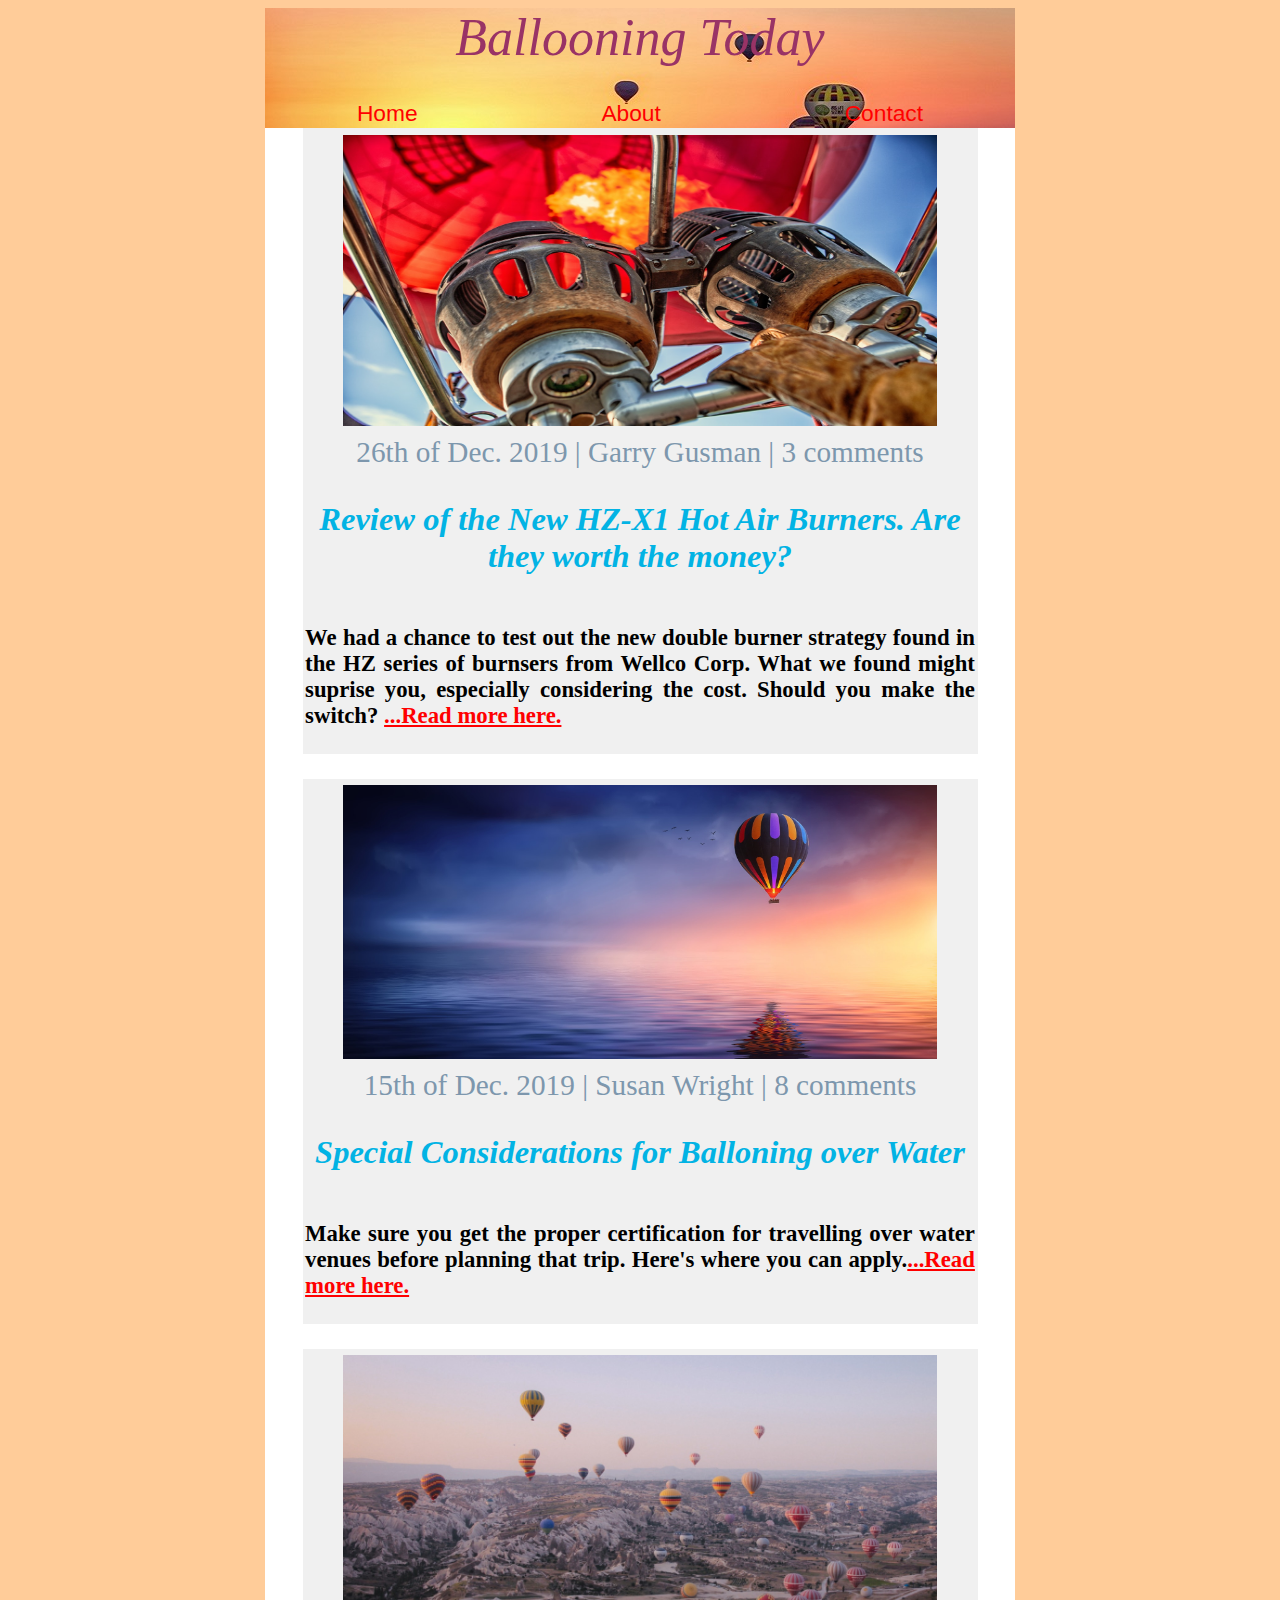
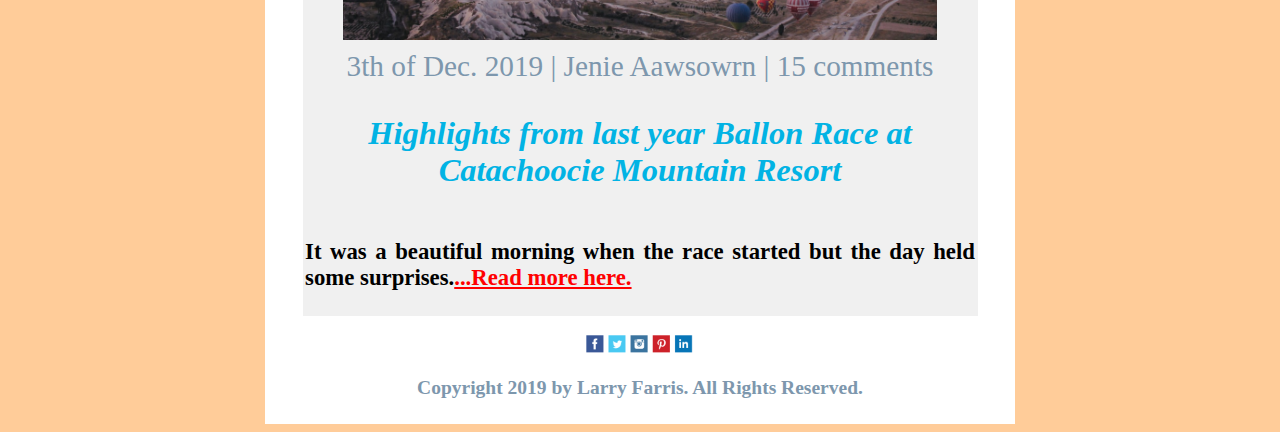
<file: index.html>
<!DOCTYPE html>
<html lang="en">

<head>
    <meta charset="utf-8">
    <meta name="viewport" content="width=device-width, initial-scale=1">
    <link rel="stylesheet" href="css/Main.css">
    <title>Welcome to Ballooning Today</title>
</head>
<!-- - - - - - - - - - - - - - - - - - - - - - - - - - - - - - - - - - - - -->
<!-- All graphics are Free Stock images taken from Pexels  - - - - - - - - -->
<!-- - - - - - - - - - - - - - - - - - - - - - - - - - - - - - - - - - - - -->
<!-- The Rubic calls for 2 Flexboxes and 2 CSS Grids.                      -->
<!-- The Homepage has Grid 1 for the header, followed by Flexbox 1 which   -->
<!-- contains Grid 2 nested within it. Then a footer which is Flexbox 2.   -->
<!-- - - - - - - - - - - - - - - - - - - - - - - - - - - - - - - - - - - - -->
<!-- The Rubic also calls for '3 imported files in the main CSS file'.     -->
<!-- I reference a main CSS file called Main.css which points to 3 other   -->
<!-- CSS files based on media queries.                                     -->
<!-- - - - - - - - - - - - - - - - - - - - - - - - - - - - - - - - - - - - -->
<!-- For Typography, I used more than 3 colors for fonts.                  -->
<!-- Examples of h1 - h5 and <p> can be found on the About page.           -->
<!-- Examples of Italic, Bold and Underline can be found in each CSS file  -->
<!-- Also quotes in the text are found in the Contact page.                -->
<!-- Examples of Buttons and Links can be found in the Header Grid.        -->
<!-- - - - - - - - - - - - - - - - - - - - - - - - - - - - - - - - - - - - -->

<body>
    <!-- Here is the header section used for navigation -->
    <header class="headerGrid">
        <div class="headerGridTitle">Ballooning Today</div>

        <button class="headerGridItem" onclick="window.location.href='index.html';">Home</button>

        <button class="headerGridItem" onclick="window.location.href='About.html';">About</button>

        <button class="headerGridItem" onclick="window.location.href='Contact.html';">Contact</button>
    </header>
    <!-- Here is the Blog Post Card section -->
    <div class="articleFlexContainer">
        <div class="articleFlexItem">
            <img class="articlePic" src="img/balloonBurner.jpg" alt="Balloons">
        </div>
        <div class="articleByLine">26th of Dec. 2019 | Garry Gusman | 3 comments
        </div>
        <div class="articleFlexItem">
            <section class="articleGridContainer">
                <h1>Review of the New HZ-X1 Hot Air Burners. Are they worth the money?</h1>
                <article class="articleGridItem">
                    <h3>We had a chance to test out the new double burner strategy found in the HZ series of burnsers from Wellco Corp. What we found might suprise you, especially considering the cost. Should you make the switch?
                    <a href="BlogPost1.html">...Read more here.</a></h3>
                </article>
            </section>
        </div>
        <div class="articleSeparator"></div>
    </div>

    <div class="articleFlexContainer">
        <div class="articleFlexItem">
            <img class="articlePic" src="img/balloonOverWater.jpg" alt="More Balloons">
        </div>
        <div class="articleByLine">15th of Dec. 2019 | Susan Wright | 8 comments
        </div>
        <div class="articleFlexItem">
            <section class="articleGridContainer">
                <h1>Special Considerations for Balloning over Water</h1>
                <article class="articleGridItem">
                    <h3>Make sure you get the proper certification for travelling over water venues before planning that trip. Here's where you can apply.<a href="BlogPost2.html">...Read more here.</a></h3>
                </article>
            </section>
        </div>
        <div class="articleSeparator"></div>
    </div>

    <div class="articleFlexContainer">
        <div class="articleFlexItem">
            <img class="articlePic" src="img/balloonRace.jpg" alt="Even More Balloons">
        </div>
        <div class="articleByLine">3th of Dec. 2019 | Jenie Aawsowrn | 15 comments
        </div>
        <div class="articleFlexItem">
            <section class="articleGridContainer">
                <h1>Highlights from last year Ballon Race at Catachoocie Mountain Resort</h1>
                <article class="articleGridItem">
                    <h3>It was a beautiful morning when the race started but the day held some surprises.<a href="BlogPost3.html">...Read more here.</a></h3>
                </article>
            </section>
        </div>
    </div>

    <!-- Here is the Footer section -->
    <footer class="footerFlexContainer">
        <div class="footerFlexItem">
            <img class="footerGraphic" src="img/small-social-icons.png" alt="social small">
            <h5 class="footerDescr">Copyright 2019 by Larry Farris. All Rights Reserved.</h5>
        </div>
    </footer>

</body>

</html>
</file>
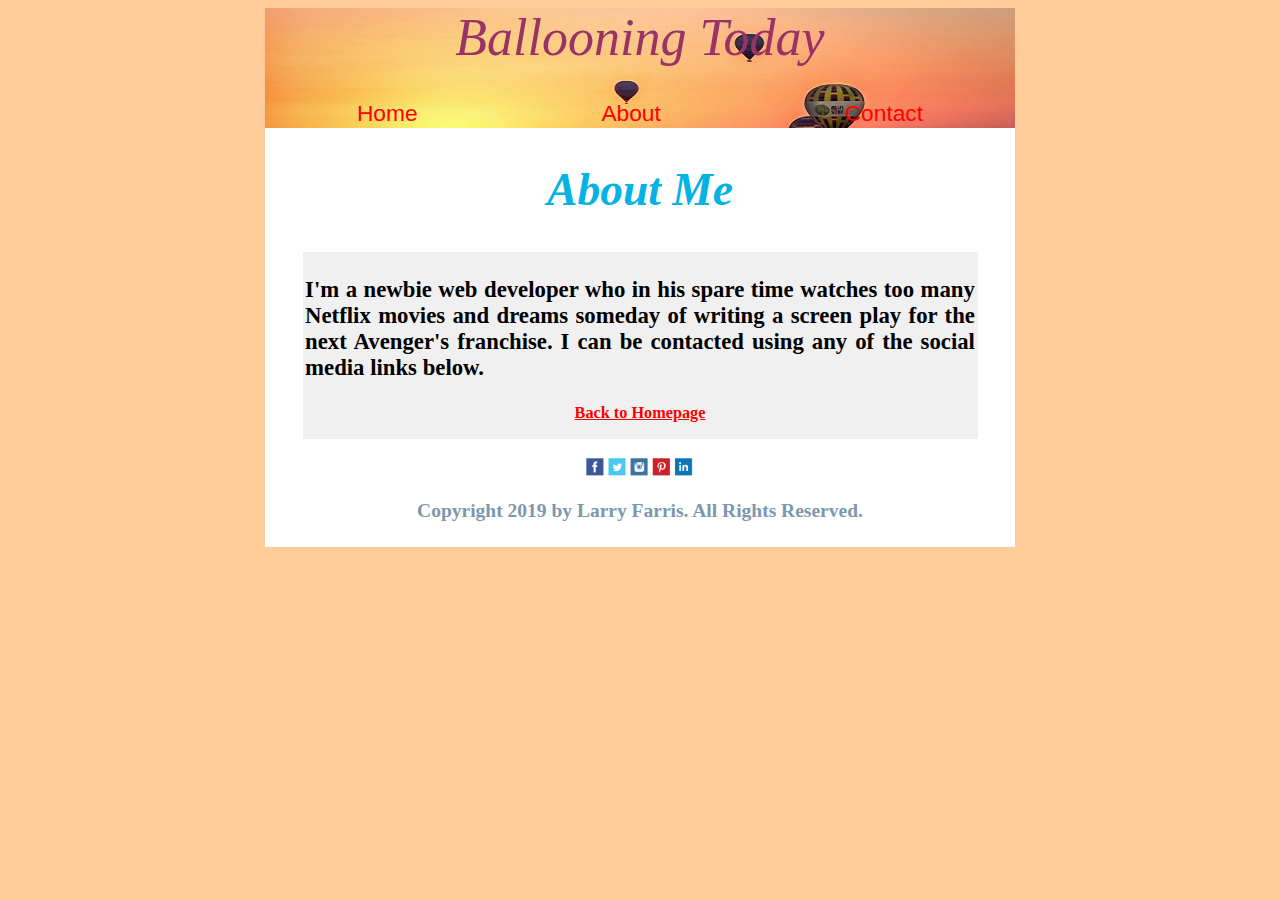
<file: About.html>
<!DOCTYPE html>
<html lang="en">

<head>
    <meta charset="utf-8">
    <meta name="viewport" content="width=device-width, initial-scale=1">
    <link rel="stylesheet" href="css/Main.css">
    <title>Welcome to Ballooning Today</title>
</head>

<body>
    <!-- Here is the header section used for navigation -->
    <header class="headerGrid">
        <div class="headerGridTitle">Ballooning Today</div>

        <button class="headerGridItem" onclick="window.location.href='index.html';">Home</button>

        <button class="headerGridItem" onclick="window.location.href='About.html';">About</button>

        <button class="headerGridItem" onclick="window.location.href='Contact.html';">Contact</button>
    </header>
    <!-- Here is the Center section -->
    <section class="articleFlexContainer">
        <h1 class="aboutMeItem">About Me</h1>
        <article class="articleFlexItem">
            <h3>I'm a newbie web developer who in his spare time watches too many Netflix movies and dreams someday of writing a screen play for the next Avenger's franchise. I can be contacted using any of the social media links below.</h3>
            <p><a class="backToHomepage" href="index.html">Back to Homepage</a></p>
        </article>
    </section>
    <!-- Here is the Footer section -->
    <footer class="footerFlexContainer">
        <div class="footerFlexItem">
            <img class="footerGraphic" src="img/small-social-icons.png" alt="social small">
            <h5 class="footerDescr">Copyright 2019 by Larry Farris. All Rights Reserved.</h5>
        </div>
    </footer>

</body>

</html>
</file>
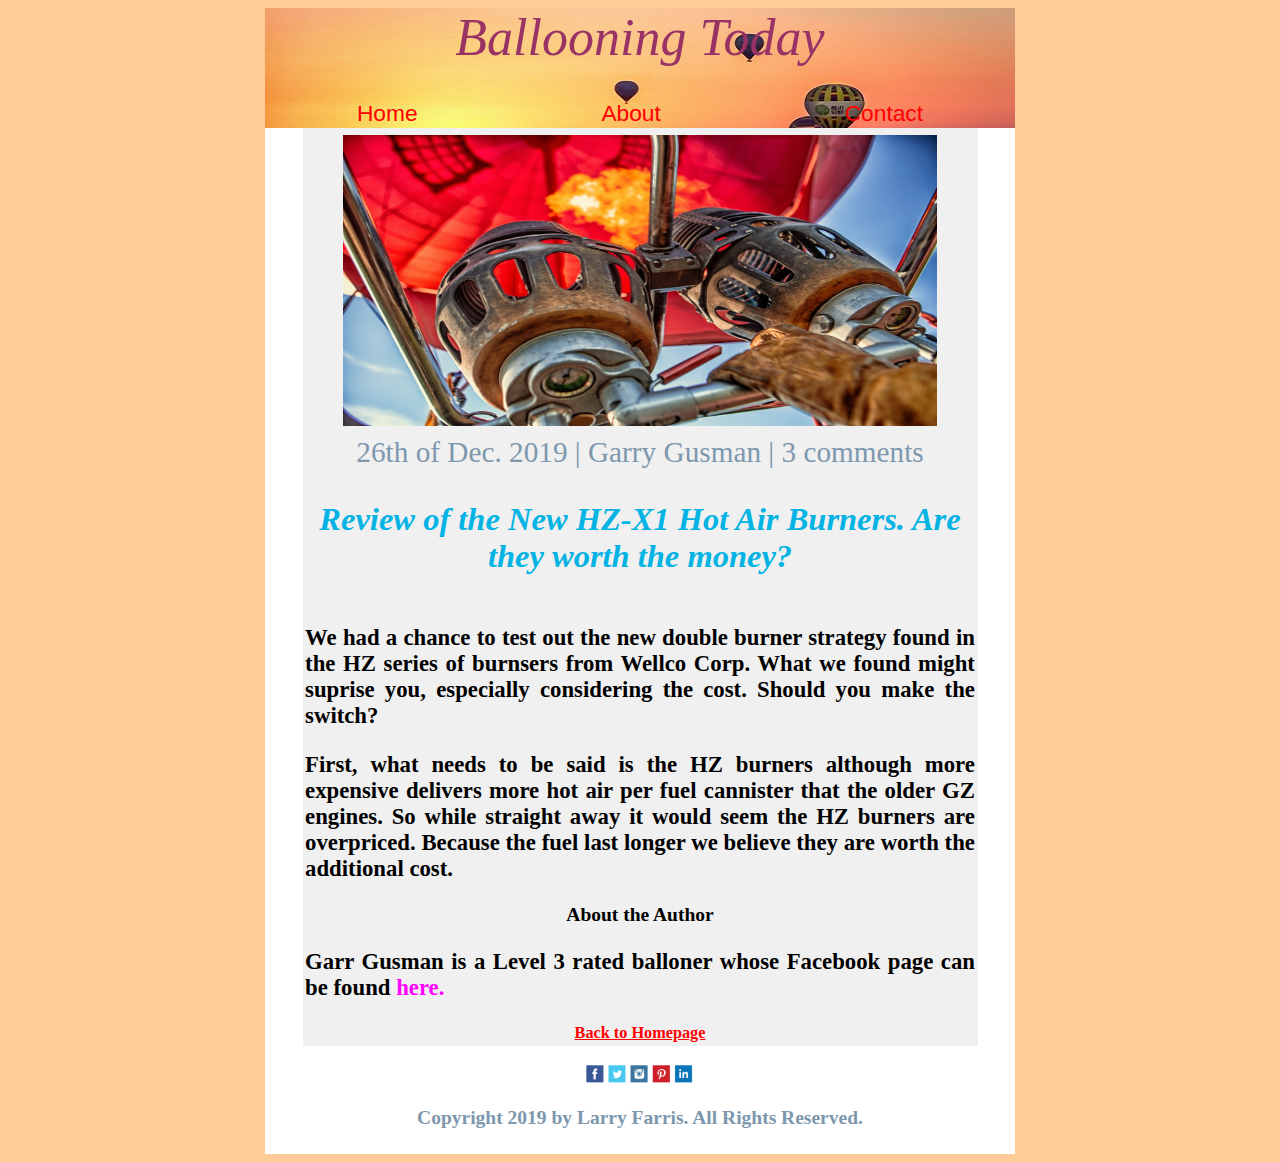
<file: BlogPost1.html>
<!DOCTYPE html>
<html lang="en">

<head>
    <meta charset="utf-8">
    <meta name="viewport" content="width=device-width, initial-scale=1">
    <link rel="stylesheet" href="css/Main.css">
    <title>Welcome to Ballooning Today</title>
</head>

<body>
    <!-- Here is the header section used for navigation -->
    <header class="headerGrid">
        <div class="headerGridTitle">Ballooning Today</div>

        <button class="headerGridItem" onclick="window.location.href='index.html';">Home</button>

        <button class="headerGridItem" onclick="window.location.href='About.html';">About</button>

        <button class="headerGridItem" onclick="window.location.href='Contact.html';">Contact</button>
    </header>
    <!-- Here is the Blog Post Card section -->
    <div class="articleFlexContainer">
        <div class="articleFlexItem">
            <img class="articlePic" src="img/balloonBurner.jpg" alt="Balloons">
        </div>
        <div class="articleByLine">26th of Dec. 2019 | Garry Gusman | 3 comments
        </div>
        <div class="articleFlexItem">
            <section class="articleGridContainer">
                <h1>Review of the New HZ-X1 Hot Air Burners. Are they worth the money?</h1>
                <article class="articleGridItem">
                    <h3>We had a chance to test out the new double burner strategy found in the HZ series of burnsers from Wellco Corp. What we found might suprise you, especially considering the cost. Should you make the switch?</h3>
                    <h3>First, what needs to be said is the HZ burners although more expensive delivers more hot air per fuel cannister that the older GZ engines. So while straight away it would seem the HZ burners are overpriced. Because the fuel last longer we believe they are worth the additional cost.</h3>
                    <h2>About the Author</h2>
                    <h3>Garr Gusman is a Level 3 rated balloner whose Facebook page can be found<a class="socialLink"> here.</a></h3>
                    <a class="backToHomepage" href="index.html">Back to Homepage</a>
                </article>
            </section>
        </div>
    </div>
    <!-- Here is the Footer section -->
    <footer class="footerFlexContainer">
        <div class="footerFlexItem">
            <img class="footerGraphic" src="img/small-social-icons.png" alt="social small">
            <h5 class="footerDescr">Copyright 2019 by Larry Farris. All Rights Reserved.</h5>
        </div>
    </footer>

</body>

</html>
</file>
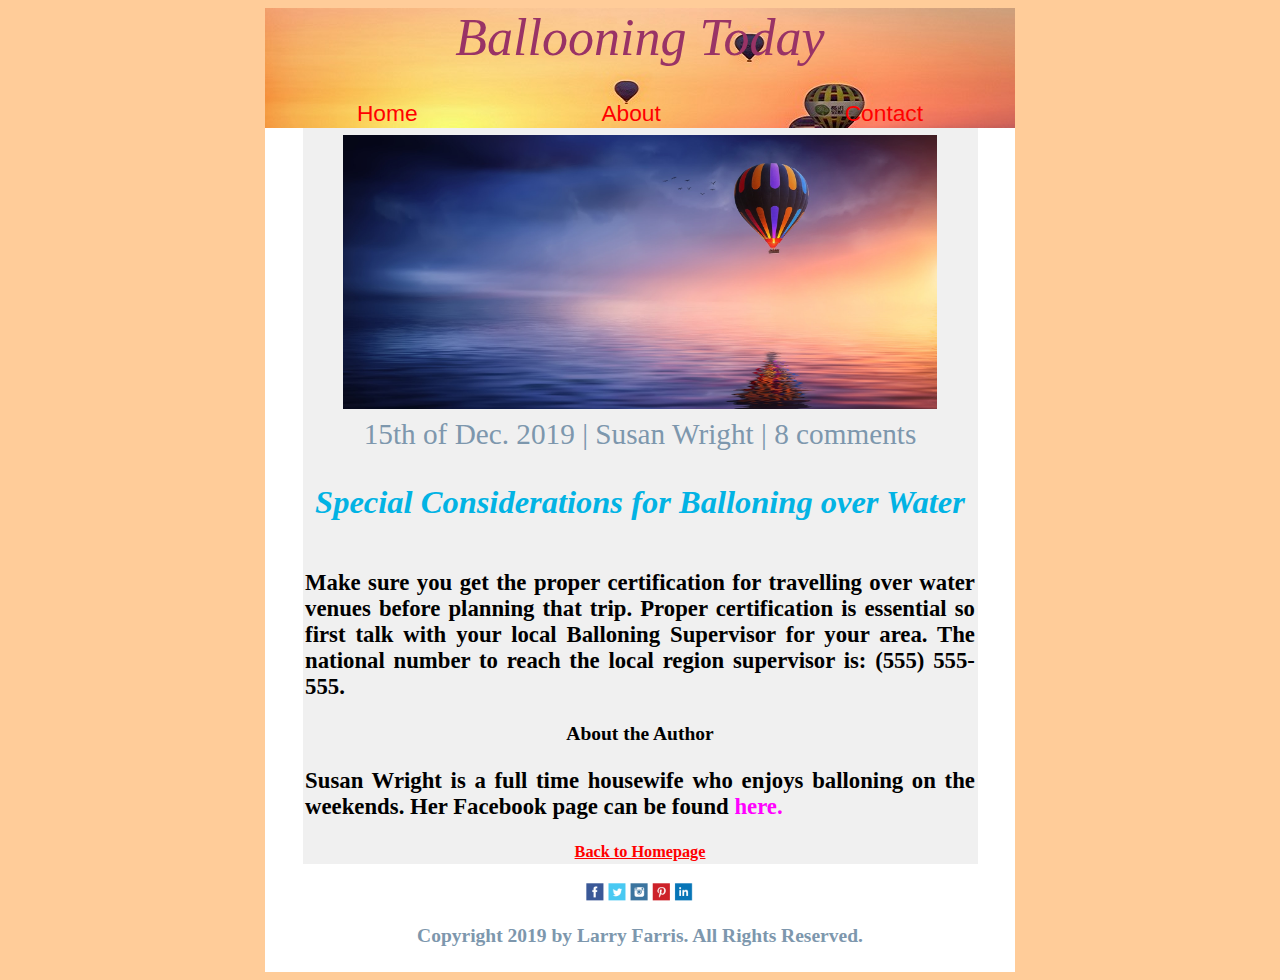
<file: BlogPost2.html>
<!DOCTYPE html>
<html lang="en">

<head>
    <meta charset="utf-8">
    <meta name="viewport" content="width=device-width, initial-scale=1">
    <link rel="stylesheet" href="css/Main.css">
    <title>Welcome to Ballooning Today</title>
</head>

<body>
    <!-- Here is the header section used for navigation -->
    <header class="headerGrid">
        <div class="headerGridTitle">Ballooning Today</div>

        <button class="headerGridItem" onclick="window.location.href='index.html';">Home</button>

        <button class="headerGridItem" onclick="window.location.href='About.html';">About</button>

        <button class="headerGridItem" onclick="window.location.href='Contact.html';">Contact</button>
    </header>
    <!-- Here is the Blog Post Card section -->
    <div class="articleFlexContainer">
        <div class="articleFlexItem">
            <img class="articlePic" src="img/balloonOverWater.jpg" alt="More Balloons">
        </div>
        <div class="articleByLine">15th of Dec. 2019 | Susan Wright | 8 comments
        </div>
        <div class="articleFlexItem">
            <section class="articleGridContainer">
                <h1>Special Considerations for Balloning over Water</h1>
                <article class="articleGridItem">
                    <h3>Make sure you get the proper certification for travelling over water venues before planning that trip. Proper certification is essential so first talk with your local Balloning Supervisor for your area. The national number to reach the local region supervisor is: (555) 555-555.</h3>
                    <h2>About the Author</h2>
                    <h3>Susan Wright is a full time housewife who enjoys balloning on the weekends. Her Facebook page can be found<a class="socialLink"> here.</a></h3>
                    <a class="backToHomepage" href="index.html">Back to Homepage</a>
                </article>
            </section>
        </div>
    </div>
    <!-- Here is the Footer section -->
    <footer class="footerFlexContainer">
        <div class="footerFlexItem">
            <img class="footerGraphic" src="img/small-social-icons.png" alt="social small">
            <h5 class="footerDescr">Copyright 2019 by Larry Farris. All Rights Reserved.</h5>
        </div>
    </footer>

</body>

</html>
</file>
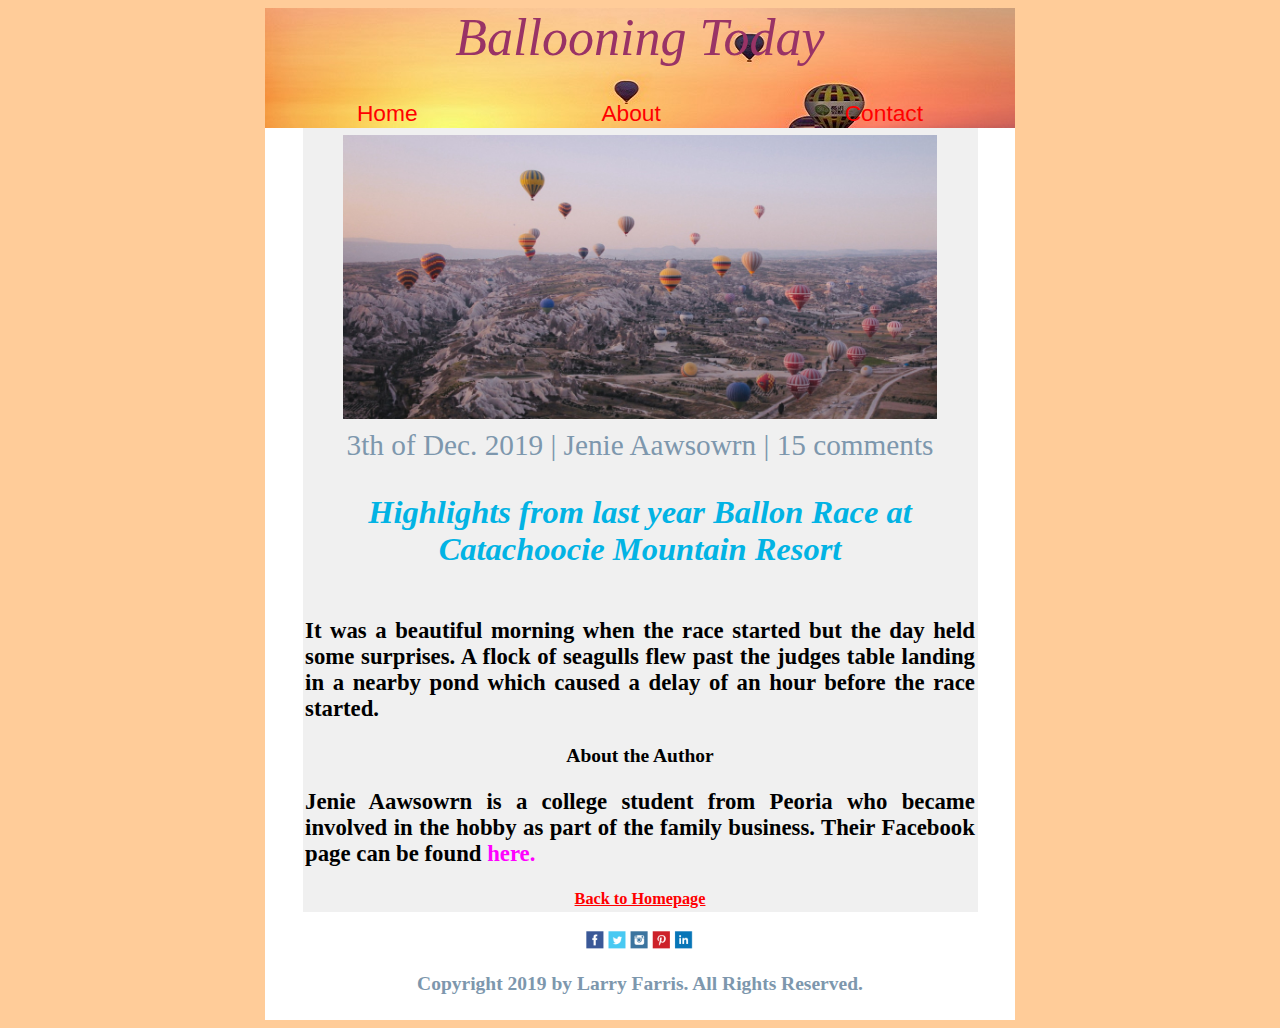
<file: BlogPost3.html>
<!DOCTYPE html>
<html lang="en">

<head>
    <meta charset="utf-8">
    <meta name="viewport" content="width=device-width, initial-scale=1">
    <link rel="stylesheet" href="css/Main.css">
    <title>Welcome to Ballooning Today</title>
</head>

<body>
    <!-- Here is the header section used for navigation -->
    <header class="headerGrid">
        <div class="headerGridTitle">Ballooning Today</div>

        <button class="headerGridItem" onclick="window.location.href='index.html';">Home</button>

        <button class="headerGridItem" onclick="window.location.href='About.html';">About</button>

        <button class="headerGridItem" onclick="window.location.href='Contact.html';">Contact</button>
    </header>
    <!-- Here is the Blog Post Card section -->
    <div class="articleFlexContainer">
        <div class="articleFlexItem">
            <img class="articlePic" src="img/balloonRace.jpg" alt="Even More Balloons">
        </div>
        <div class="articleByLine">3th of Dec. 2019 | Jenie Aawsowrn | 15 comments
        </div>
        <div class="articleFlexItem">
            <section class="articleGridContainer">
                <h1>Highlights from last year Ballon Race at Catachoocie Mountain Resort</h1>
                <article class="articleGridItem">
                    <h3>It was a beautiful morning when the race started but the day held some surprises. A flock of seagulls flew past the judges table landing in a nearby pond which caused a delay of an hour before the race started.</h3>
                    <h2>About the Author</h2>
                    <h3>Jenie Aawsowrn is a college student from Peoria who became involved in the hobby as part of the family business. Their Facebook page can be found<a class="socialLink"> here.</a></h3>
                    <a class="backToHomepage" href="index.html">Back to Homepage</a>
                </article>
            </section>
        </div>
    </div>
    <!-- Here is the Footer section -->
    <footer class="footerFlexContainer">
        <div class="footerFlexItem">
            <img class="footerGraphic" src="img/small-social-icons.png" alt="social small">
            <h5 class="footerDescr">Copyright 2019 by Larry Farris. All Rights Reserved.</h5>
        </div>
    </footer>

</body>

</html>
</file>
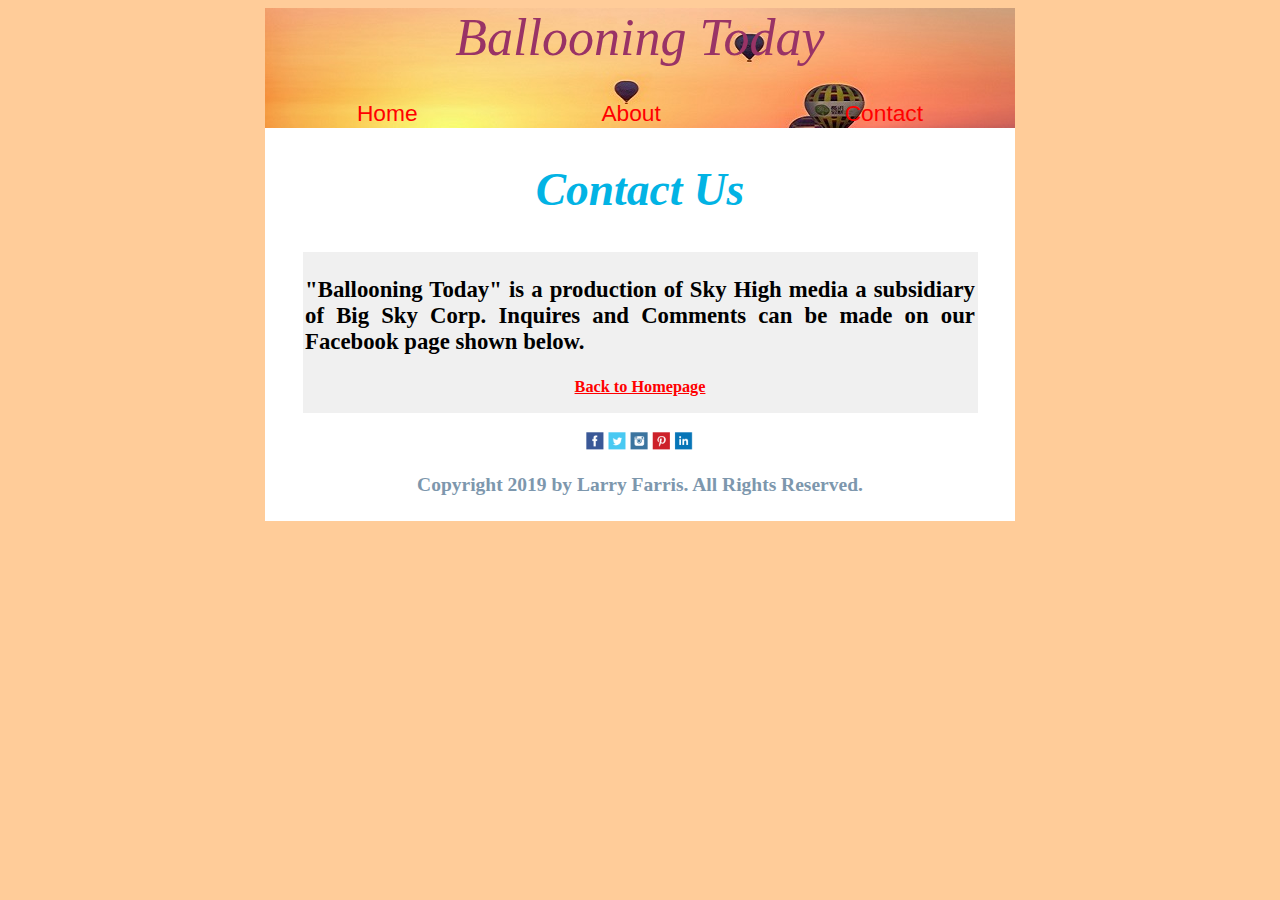
<file: Contact.html>
<!DOCTYPE html>
<html lang="en">

<head>
    <meta charset="utf-8">
    <meta name="viewport" content="width=device-width, initial-scale=1">
    <link rel="stylesheet" href="css/Main.css">
    <title>Welcome to Ballooning Today</title>
</head>

<body>
    <!-- Here is the header section used for navigation -->
    <header class="headerGrid">
        <div class="headerGridTitle">Ballooning Today</div>

        <button class="headerGridItem" onclick="window.location.href='index.html';">Home</button>

        <button class="headerGridItem" onclick="window.location.href='About.html';">About</button>

        <button class="headerGridItem" onclick="window.location.href='Contact.html';">Contact</button>
    </header>
    <!-- Here is the Center section -->
    <section class="articleFlexContainer">
        <h1 class="aboutMeItem">Contact Us</h1>
        <article class="articleFlexItem">
            <h3>"Ballooning Today" is a production of Sky High media a subsidiary of Big Sky Corp. Inquires and Comments can be made on our Facebook page shown below.</h3>
            <p><a class="backToHomepage" href="index.html">Back to Homepage</a></p>
        </article>
    </section>
    <!-- Here is the Footer section -->
    <footer class="footerFlexContainer">
        <div class="footerFlexItem">
            <img class="footerGraphic" src="img/small-social-icons.png" alt="social small">
            <h5 class="footerDescr">Copyright 2019 by Larry Farris. All Rights Reserved.</h5>
        </div>
    </footer>

</body>

</html>
</file>
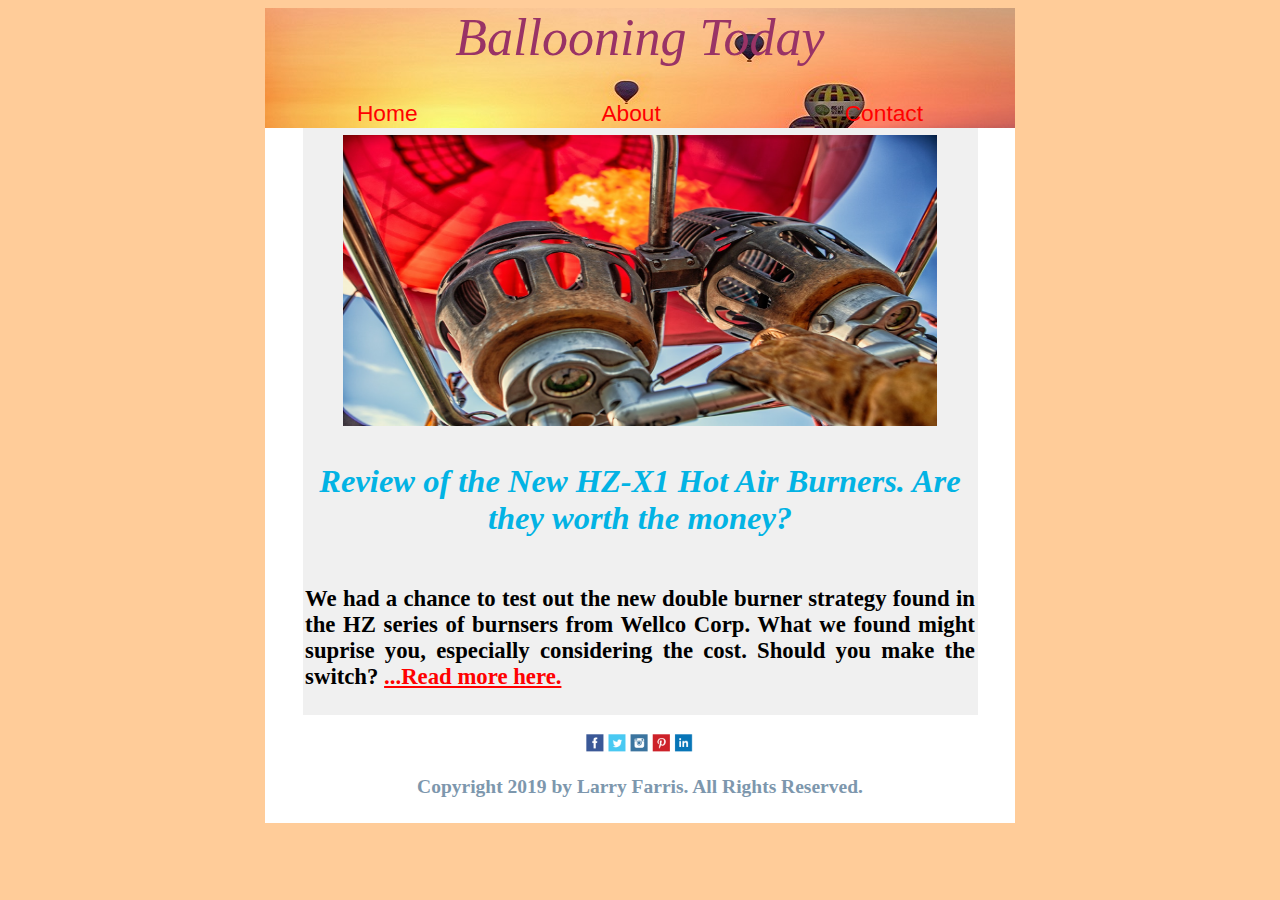
<file: MyBlog.html>
<!DOCTYPE html>
<html lang="en">

<head>
    <meta charset="utf-8">
    <meta name="viewport" content="width=device-width, initial-scale=1">
    <link rel="stylesheet" href="css/Main.css">
    <title>Welcome to Ballooning Today</title>
</head>
<!-- - - - - - - - - - - - - - - - - - - - - - - - - - - - - - - - - - - - -->
<!-- All graphics are Free Stock images taken from Pexels  - - - - - - - - -->
<!-- - - - - - - - - - - - - - - - - - - - - - - - - - - - - - - - - - - - -->
<!-- The Rubic calls for 2 Flexboxes and 2 CSS Grids.                      -->
<!-- The Homepage has Grid 1 for the header, followed by Flexbox 1 which   -->
<!-- contains Grid 2 nested within it. Then a footer which is Flexbox 2.   -->
<!-- - - - - - - - - - - - - - - - - - - - - - - - - - - - - - - - - - - - -->
<!-- The Rubic also calls for '3 imported files in the main CSS file'.     -->
<!-- I reference a main CSS file called Main.css which points to 3 other   -->
<!-- CSS files based on media queries.                                     -->
<!-- - - - - - - - - - - - - - - - - - - - - - - - - - - - - - - - - - - - -->
<!-- For Typography, I used more than 3 colors for fonts.                  -->
<!-- Examples of h1 - h5 and <p> can be found on the About page.           -->
<!-- Examples of Italic, Bold and Underline can be found in each CSS file  -->
<!-- Also quotes in the text are found in the Contact page.                -->
<!-- Examples of Buttons and Links can be found in the Header Grid.        -->
<!-- - - - - - - - - - - - - - - - - - - - - - - - - - - - - - - - - - - - -->

<body>
    <!-- Here is the header section used for navigation -->
    <header class="headerGrid">
        <div class="headerGridTitle">Ballooning Today</div>

        <button class="headerGridItem" onclick="window.location.href='MyBlog.html';">Home</button>

        <button class="headerGridItem" onclick="window.location.href='About.html';">About</button>

        <button class="headerGridItem" onclick="window.location.href='Contact.html';">Contact</button>
    </header>
    <!-- Here is the Blog Post Card section -->
    <div class="articleFlexContainer">
        <div class="articleFlexItem">
            <img class="articlePic" src="img/balloonBurner.jpg" alt="Balloons">
        </div>
        <div class="articleFlexItem">
            <section class="articleGridContainer">
                <h1>Review of the New HZ-X1 Hot Air Burners. Are they worth the money?</h1>
                <article class="articleGridItem">
                    <h3>We had a chance to test out the new double burner strategy found in the HZ series of burnsers from Wellco Corp. What we found might suprise you, especially considering the cost. Should you make the switch?
					<a href="BlogPost.html">...Read more here.</a></h3>
                </article>
            </section>
        </div>
    </div>
    <!-- Here is the Footer section -->
    <footer class="footerFlexContainer">
        <div class="footerFlexItem">
            <img class="footerGraphic" src="img/small-social-icons.png" alt="social small">
            <h5 class="footerDescr">Copyright 2019 by Larry Farris. All Rights Reserved.</h5>
        </div>
    </footer>

</body>

</html>
</file>
<file: css/Main.css>
/*************************************************************************************/
/*** CSS for Smallest width display **************************************************/
/*************************************************************************************/
@import url("Smallest-Size.css") screen;

/*************************************************************************************/
/*** CSS for Mid-size width display **************************************************/
/*************************************************************************************/
@import url("Mid-Size.css") screen and  (min-width:560px);

/*************************************************************************************/
/*** CSS for Widest width display ****************************************************/
/*************************************************************************************/
@import url("Widest-Size.css") screen and (min-width: 765px);
</file>
